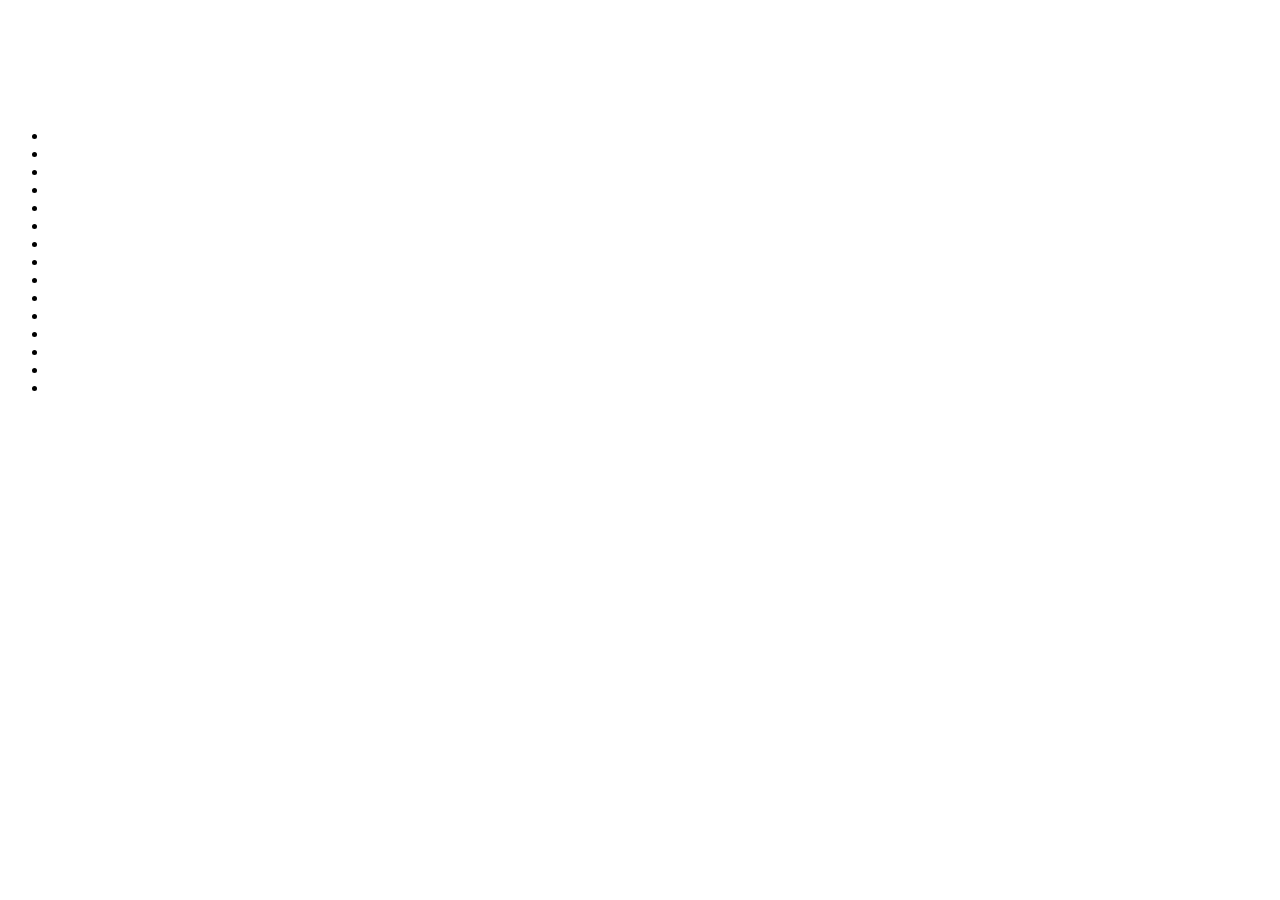
<file: index.html>
<!DOCTYPE html>
<html lang="en">

<head>
    <meta charset="UTF-8">
    <title>B4zZinGa GitHub Pages</title>
    <link rel="stylesheet" href="CSS/style.css">
</head>

<body>

    <h1>B4zZinGa GitHub Pages</h1>

    <Section>

        <h2>Zadania</h2>

        <ul>
            <li><a href="/zadania-domowe/zadanie-2/index.html">Zadanie nr 2.0</a></li>
            <li><a href="/zadania-domowe/zadanie-2.1/index.html">Zadanie nr 2.1</a></li>
            <li><a href="zadania-domowe/zadanie-2.2/index.html">Zadanie nr 2.2</a></li>
            <li><a href="zadania-domowe/zadanie-2.3/index.html">Zadanie nr 2.3</a></li>
            <li><a href="zadania-domowe/zadanie-3.0/index.html">Zadanie nr 3.0</a></li>
            <li><a href="zadania-domowe/zadanie-4.0/index.html">Zadanie nr 4.0</a></li>
            <li><a href="zadania-domowe/zadanie-6409/index.html">Zadanie nr 6409</a></li>
            <li><a href="zadania-domowe/zadanie-6602/index.html">Zadanie nr 6602</a></li>
            <li><a href="">Zadanie nr XX</a></li>
            <li><a href="">Zadanie nr XX</a></li>
            <li><a href="">Zadanie nr XX</a></li>
            <li><a href="">Zadanie nr XX</a></li>
            <li><a href="">Zadanie nr XX</a></li>
            <li><a href="">Zadanie nr XX</a></li>
            <li><a href="">Zadanie nr XX</a></li>
        </ul>

    </Section>



</body>

</html>
</file>
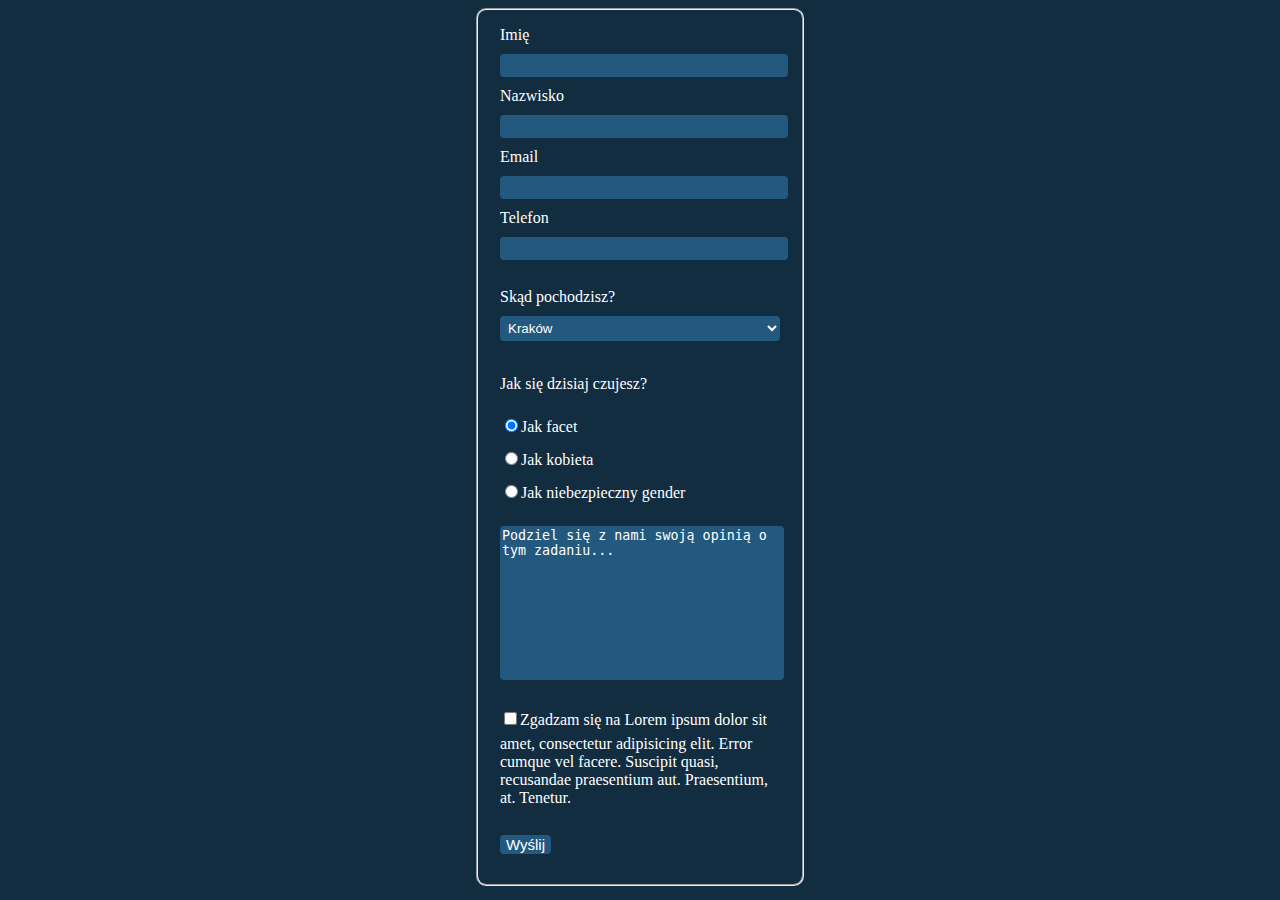
<file: warsztaty/formularz/index.html>
<!DOCTYPE html>
<html lang="en">

<head>
    <meta charset="UTF-8">
    <title>Formularz</title>
    <link rel="stylesheet" href="css/style.css">
</head>

<body>

    <Fieldset>

        <form action="https://formspree.io/kwazimodoo@wp.pl" method="POST">

            <label>Imię
           <br>
            <input type="text">
        </label>
            <br>

            <label>Nazwisko
           <br>
            <input type="text">
        </label>
            <br>

            <label>Email
           <br>
            <input type="email">
        </label>
            <br>

            <label>Telefon
           <br>
            <input type="tel">
        </label>
            <br>
            <br>

            <label id="miasto">Skąd pochodzisz?
          <br>
          
           <select name="miasta" id="miasta">
              <br>
               <option value="krakow">Kraków</option>
               <option value="warszawa">Warszawa</option>
               <option value="gdansk">Gdańsk</option>
               </select> 
        </label>

            <br>
            <br>

            <p>Jak się dzisiaj czujesz?</p>
            <label><input type="radio" name="gender" value="facet" checked>Jak facet</label><br>

            <label><input type="radio" name="gender" value="kobieta">Jak kobieta</label><br>

            <label><input type="radio" name="gender" value="inna">Jak niebezpieczny gender</label><br><br>

            <textarea rows="10" cols="20">Podziel się z nami swoją opinią o tym zadaniu...</textarea>

            <br>
            <br>

            <label><input type="checkbox" name="dane-osobowe" value="tak">Zgadzam się na Lorem ipsum dolor sit amet, consectetur adipisicing elit. Error cumque vel facere. Suscipit quasi, recusandae praesentium aut. Praesentium, at. Tenetur.</label>

            <br>
            <br>



            <input type="submit" value="Wyślij">


        </form>
    </Fieldset>

</body>

</html>
</file>
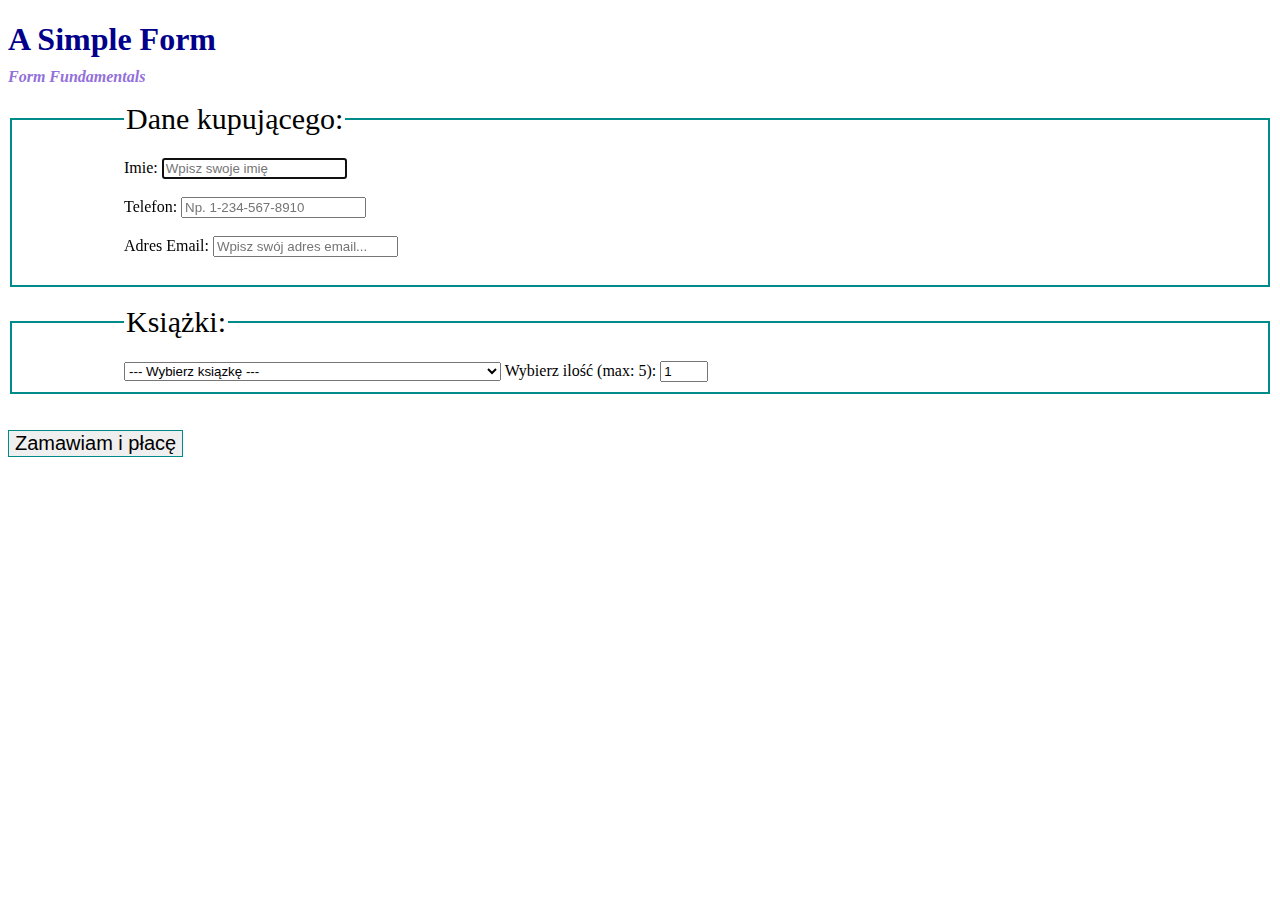
<file: zadania-domowe/zadanie-2.1/index.html>
<!DOCTYPE html>
<html lang="en">

<head>
    <meta charset="UTF-8">
    <title>Zamówienie</title>
    <link rel="stylesheet" href="CSS/style.css">
</head>

<body>
    <div id="tlo"></div>

    <h1>A Simple Form</h1>
    <p>Form Fundamentals</p>



    <form action="https://formspree.io/kwazimodoo@wp.pl" method="post" autocomplete="on">

        <fieldset id="dane">

            <legend>Dane kupującego:</legend>

            <br><br>

            <label>
            Imie:
            <input type="text" name="Imie" placeholder="Wpisz swoje imię" required autofocus>
            </label>

            <br><br>

            <label>
            Telefon:
            <input type="tel" name="telefon" placeholder="Np. 1-234-567-8910" pattern="[0-9]{1}-[0-9]{3}-[0-9]{3}-[0-9]{4}" required>
            </label>

            <br><br>

            <label>
            Adres Email: 
            <input type="email" placeholder="Wpisz swój adres email..." multiple required>
            </label>

            <br><br>

        </fieldset>
        <br>

        <fieldset id="ksiazki">

            <legend>Książki:</legend>

            <br><br>

            <select name="ksiazka" id="wybor-ksiazki">
                
                <option value="pusta" disabled selected>--- Wybierz ksiązkę ---</option>
                
                <option value="Jak ułożyć konia? - Christine Lange">Jak ułożyć konia? - Christine Lange</option>
                
                <option value="Voodoo w praktyce - Henry Milton">Voodoo w praktyce - Henry Milton</option>
                
                <option value="Pies i klecha przeciwko wszystkim - Orbitowski.L Urbaniuk.J">Pies i klecha przeciwko wszystkim - Orbitowski.L Urbaniuk.J</option>
                
                <option value="Dziecko dla Profesjonalistów - Leszek Talko">Dziecko dla Profesjonalistów - Leszek Talko</option>
                
                <option value="Honor germańskiego bobra - Roman Bratny">Honor germańskiego bobra - Roman Bratny</option>
                        
                
            </select>
            <label>Wybierz ilość (max: 5): <input id="ilosc" type="number" min="1" max="5" value="1"></label>

        </fieldset>

        <br><br>

        <input id="submit" type="submit" value="Zamawiam i płacę">

    </form>


</body>

</html>
</file>
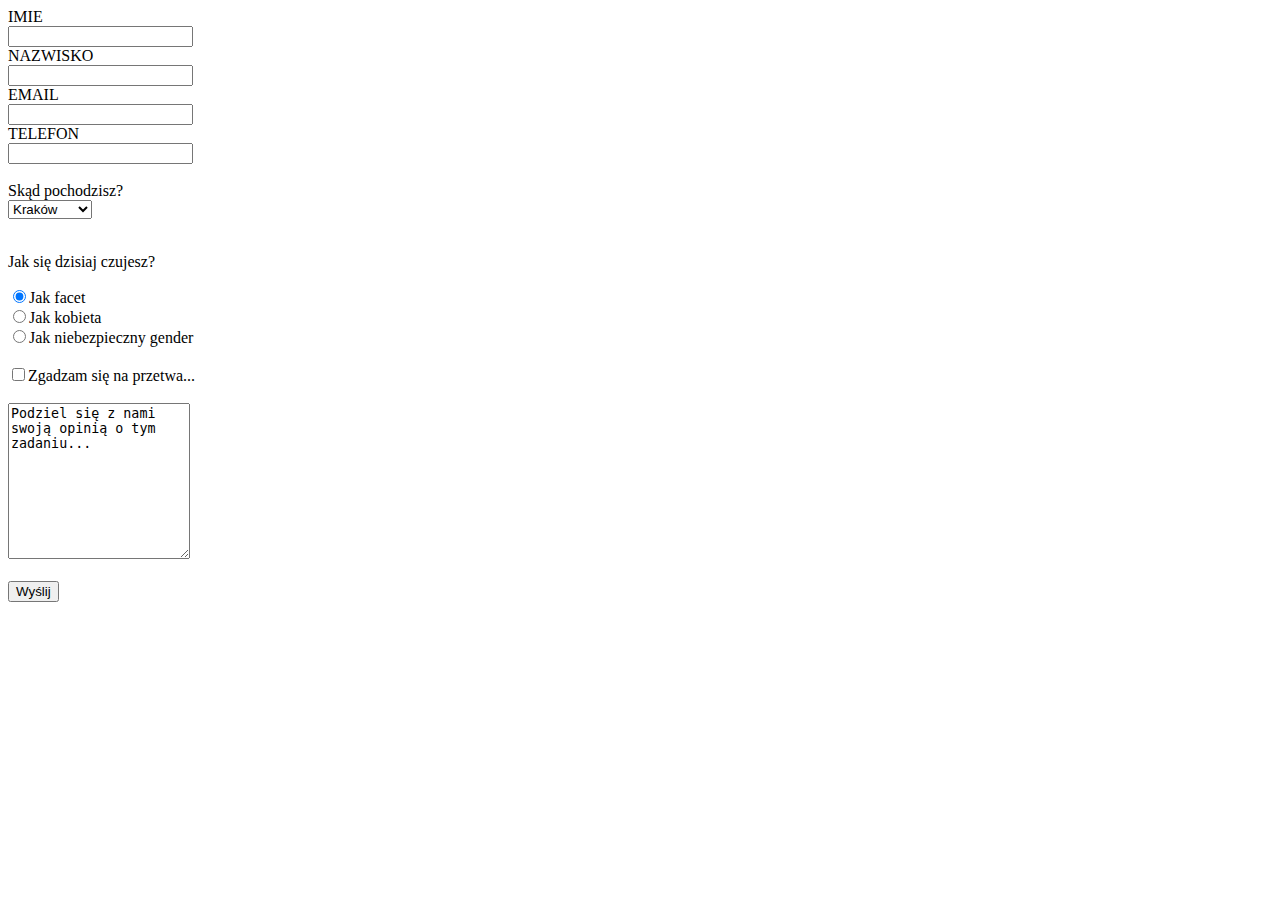
<file: zadania-domowe/zadanie-2/index.html>
<!DOCTYPE html>
<html lang="en">

<head>
    <meta charset="UTF-8">
    <title>Document</title>
</head>

<body>

    <form action="https://formspree.io/kwazimodoo@wp.pl" method="POST">

        <label>IMIE
           <br>
            <input type="text">
        </label>
        <br>

        <label>NAZWISKO
           <br>
            <input type="text">
        </label>
        <br>

        <label>EMAIL
           <br>
            <input type="email">
        </label>
        <br>

        <label>TELEFON
           <br>
            <input type="tel">
        </label>
        <br>
        <br>

        <label>Skąd pochodzisz?
          <br>
          
           <select name="miasta" id="miasta">
               <option value="krakow">Kraków</option>
               <option value="warszawa">Warszawa</option>
               <option value="gdansk">Gdańsk</option>
               </select> 
        </label>

        <br>
        <br>

        <p>Jak się dzisiaj czujesz?</p>
        <label><input type="radio" name="gender" value="facet" checked>Jak facet</label><br>
           
        <label><input type="radio" name="gender" value="kobieta">Jak kobieta</label><br>
           
        <label><input type="radio" name="gender" value="inna">Jak niebezpieczny gender</label><br><br>
        

        <label><input type="checkbox" name="dane-osobowe" value="tak">Zgadzam się na przetwa...</label>

        <br>
        <br>

        <textarea rows="10" cols="20">Podziel się z nami swoją opinią o tym zadaniu...</textarea>


        <br>
        <br>

        <input type="submit" value="Wyślij">


    </form>

</body>

</html>
</file>
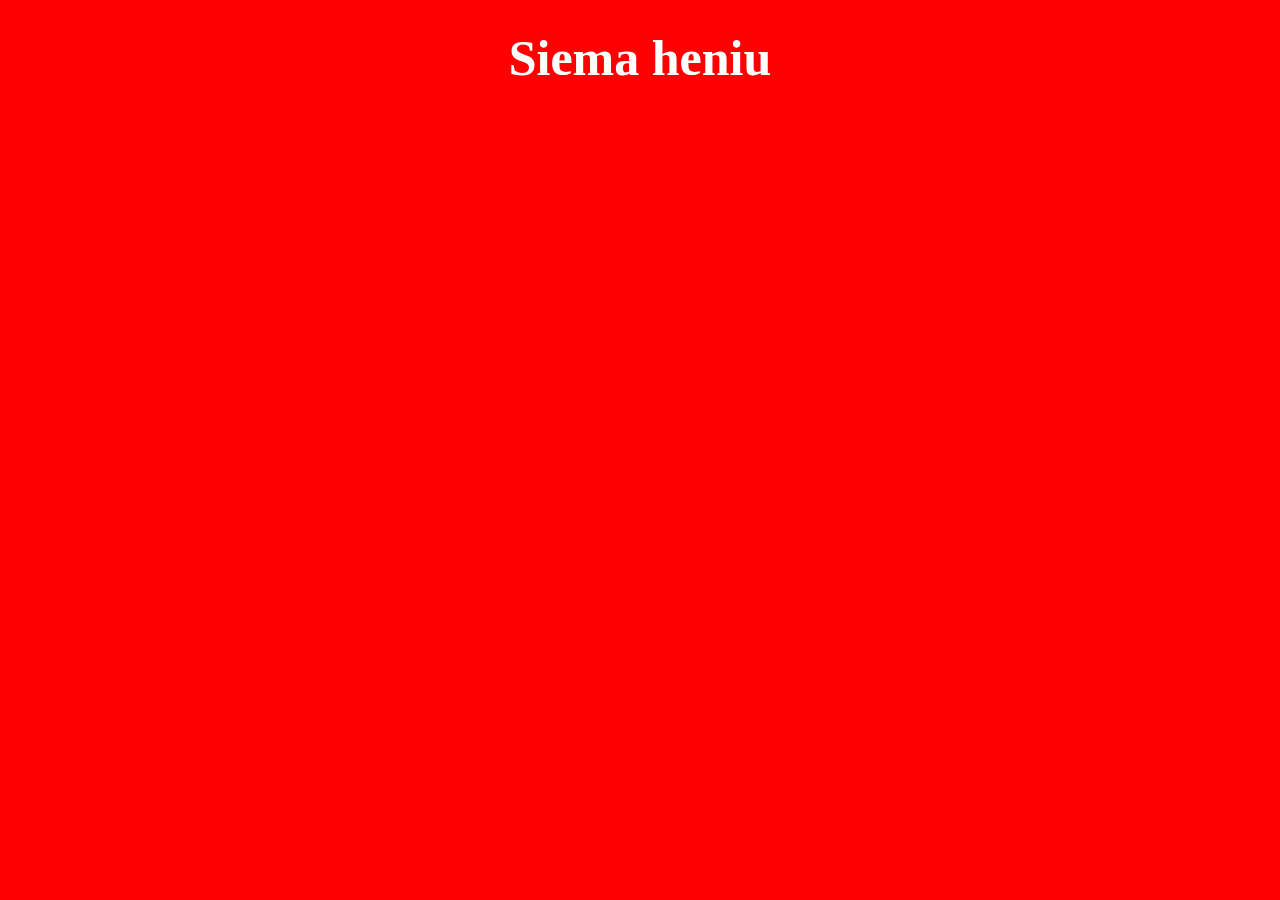
<file: zadania-domowe/zadanie-5.0/index.html>
<!DOCTYPE html>
<html lang="en">

<head>
    <meta charset="UTF-8">
    <title>Animacja</title>
    <link rel="stylesheet" href="css/style.css">
</head>

<body>

    <div class="container">
        Siema heniu
    </div>

</body>

</html>
</file>
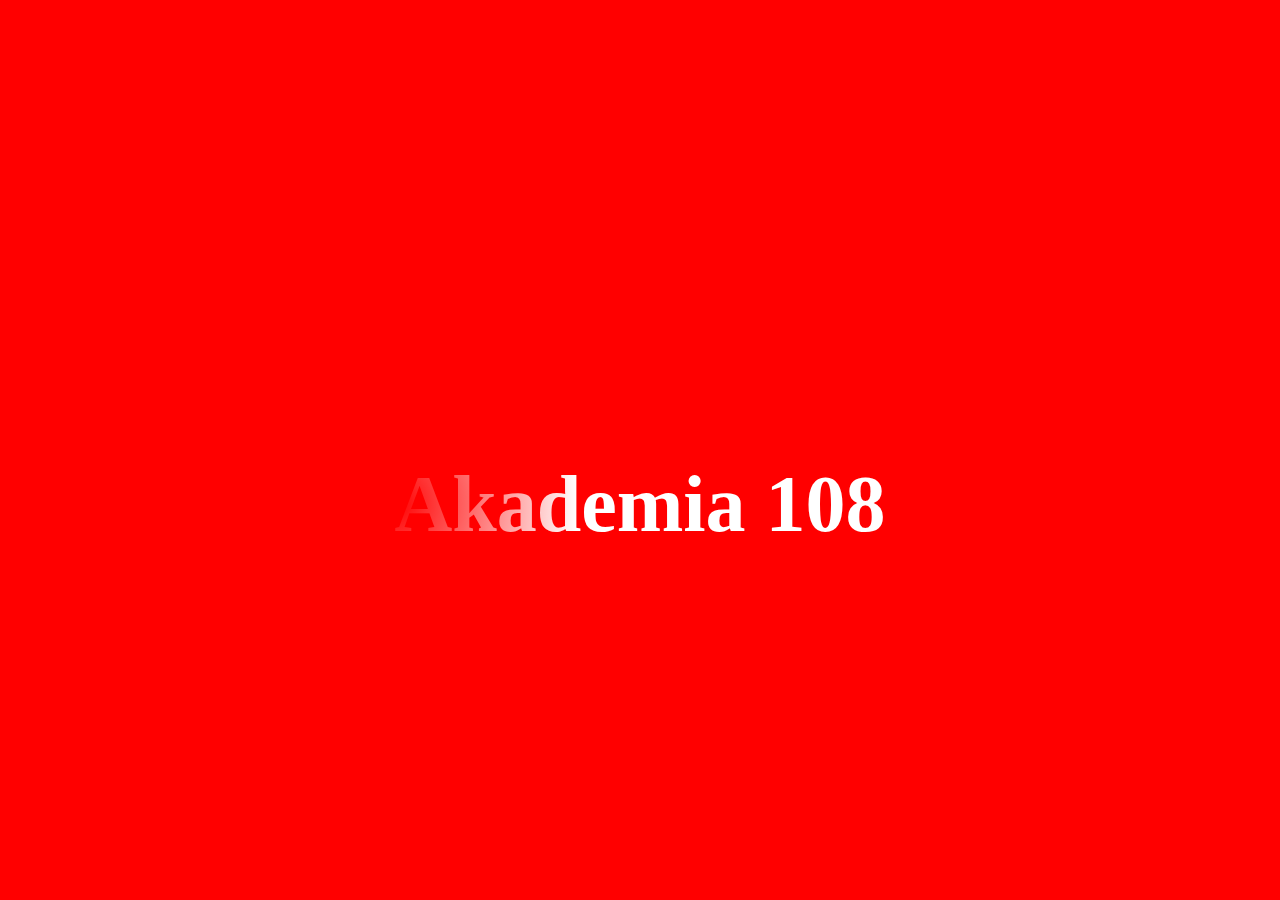
<file: zadania-domowe/brudnopis.html>
<!DOCTYPE html>
<html lang="en">
<head>
    <meta charset="UTF-8">
    <title>Animacja</title>
    <link rel="stylesheet" href="brudnopis.css">
</head>
<body>
   
   <div class="container">
       
       <h1>Akademia 108</h1>
       
   </div>
    
</body>
</html>
</file>
<file: CSS/style.css>
a {
    text-decoration: none;
    color: white
}

body {
    background-image: url(https://wallpaperscraft.com/image/board_black_line_texture_background_wood_55220_2560x1600.jpg);
}

h1, h2 {
    color: white;
}

a[href=""] {
  display: none;
}
</file>
<file: warsztaty/formularz/css/style.css>
:focus {
    background-color: #40617F;
    border: none;
    color: white;
}

html {
    color: white;
    font-size: 16px;
}

body {
    background-color: #122C40;
}

fieldset {
    left: 0;
    right: 0;
    margin: 0 auto;
    width: 300px;
    border: solids dimgray;
    1px;
    border-radius: 10px;
    border
}

form {
    padding: 10px;
}

input {
    background-color: #23587F;
    border: none;
    border-radius: 4px;
    color: white;

    margin-top: 10px;
    margin-bottom: 10px;
}

input[type="text"], input[type="email"], input[type="tel"] {
    width: 100%;
    height: 100%;
    padding: 4px;
}

select {
    background-color: #23587F;
    color: white;
    border: none;
    width: 100%;
    margin-top: 10px;
    border-radius: 4px;
    padding: 4px;
    
}

textarea {
    background-color: #23587F;
    color: white;
    resize: none;
    width: 100%;
    border: none;
    border-radius: 4px;
}

input[type="submit"] {
    font-size: 15px;
}
</file>
<file: zadania-domowe/zadanie-2.1/CSS/style.css>
#tlo {
    background-image: url(https://images.pexels.com/photos/159720/justice-law-case-hearing-159720.jpeg?w=1260&h=750&auto=compress&cs=tinysrgb);
    opacity: 0.20;

    width: 100%;
    height: 100%;
    background-size: cover;
    z-index: -1;
    
    position: absolute;
    left: 0px;
    top: 0px;
    
}

h1 {
    color: darkblue;
    margin-bottom: 10px;
}
p {
    font-style: italic;
    color: mediumpurple;
    font-weight: 700; 
    margin-top: 10px;
}

fieldset > legend {
    margin-left: 100px;
    margin-bottom: -20px;
}
fieldset#dane label {
    margin-left: 100px;
}

fieldset#ksiazki select {
    margin-left: 100px;
}
fieldset {
    border: 2px solid darkcyan;
}

input#submit {
    border: 1px solid darkcyan;
    font-size: 20px;
}

legend {
    font-size: 30px;
    font-weight: 500;
}
</file>
<file: zadania-domowe/zadanie-5.0/css/style.css>
body { background-color: red; }
.container {
  width: 100%;
  height: 100px;
  
  color: white;
  background-color: red;
/*   background-color: white; */
  overflow: hidden;
  
  position: relative;

  
  line-height: 100px;
  font-size: 50px;
  font-weight: bold;
  text-align: center;
}

.container::after {
  position: absolute;
  top: 0;
/*  left: -100px;*/
   left: 150px; 
  content: '';
  width: 74px;
  height: 74px;
  margin: 13px;
  border-radius: 50%;
  display: block;
  
  background: radial-gradient(circle at center, rgba(255, 0, 0, .8), rgba(255, 0, 0, .6) 65%);
  box-shadow: 0px 0px 50px 10px rgba(255, 0, 0, .9);
  
  animation: move 10s linear infinite;
}

@keyframes move {
  from {left: -100px;}
  to {left: 100%;}
}
</file>
<file: zadania-domowe/brudnopis.css>
body {
    background-color: red;
}

.container {
    width: 100%;
    background-color: red;

}

.container > h1 {
    font-size: 80px;
    text-align: center;

    color: white;

    position: absolute;
    top: 50%;
    left: 50%;
    transform: translate(-50%, -50%);
    
    overflow: hidden;
}

h1:after {
    content: '';

    width: 400px;
    height: 400px;

    position: absolute;
    top: 50%;
    transform: translate(-50%, -50%);
    display: block;

    background: radial-gradient(circle at center, rgba(255, 0, 0, 1.0), rgba(255, 0, 0, .0) 65%);
    box-shadow: 0px 0px 200px 20px rgba(255, 0, 0, .0);
    border-radius: 50%;
    
    animation: move 1s linear infinite;

}

@keyframes move {
    from {
        left: -100px;
    }
    to {
        left: 100%;
    }
}
</file>
